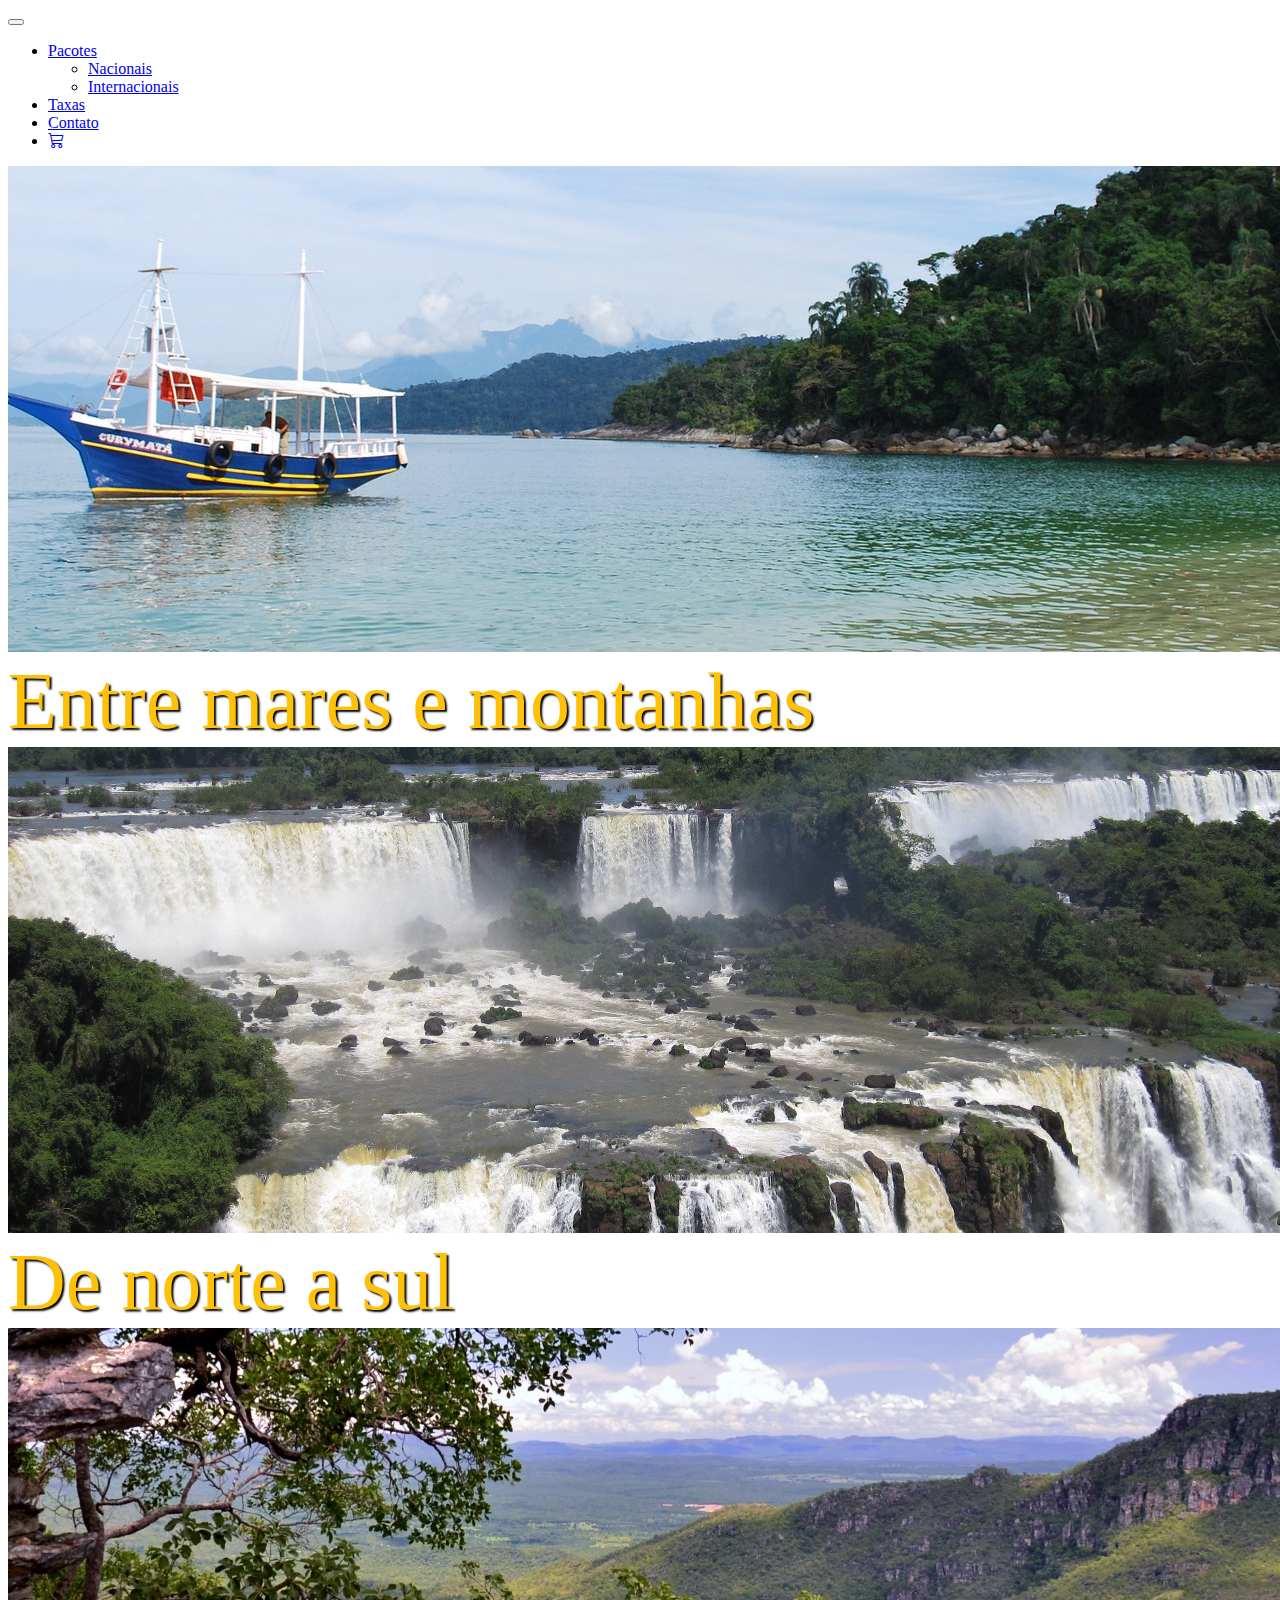
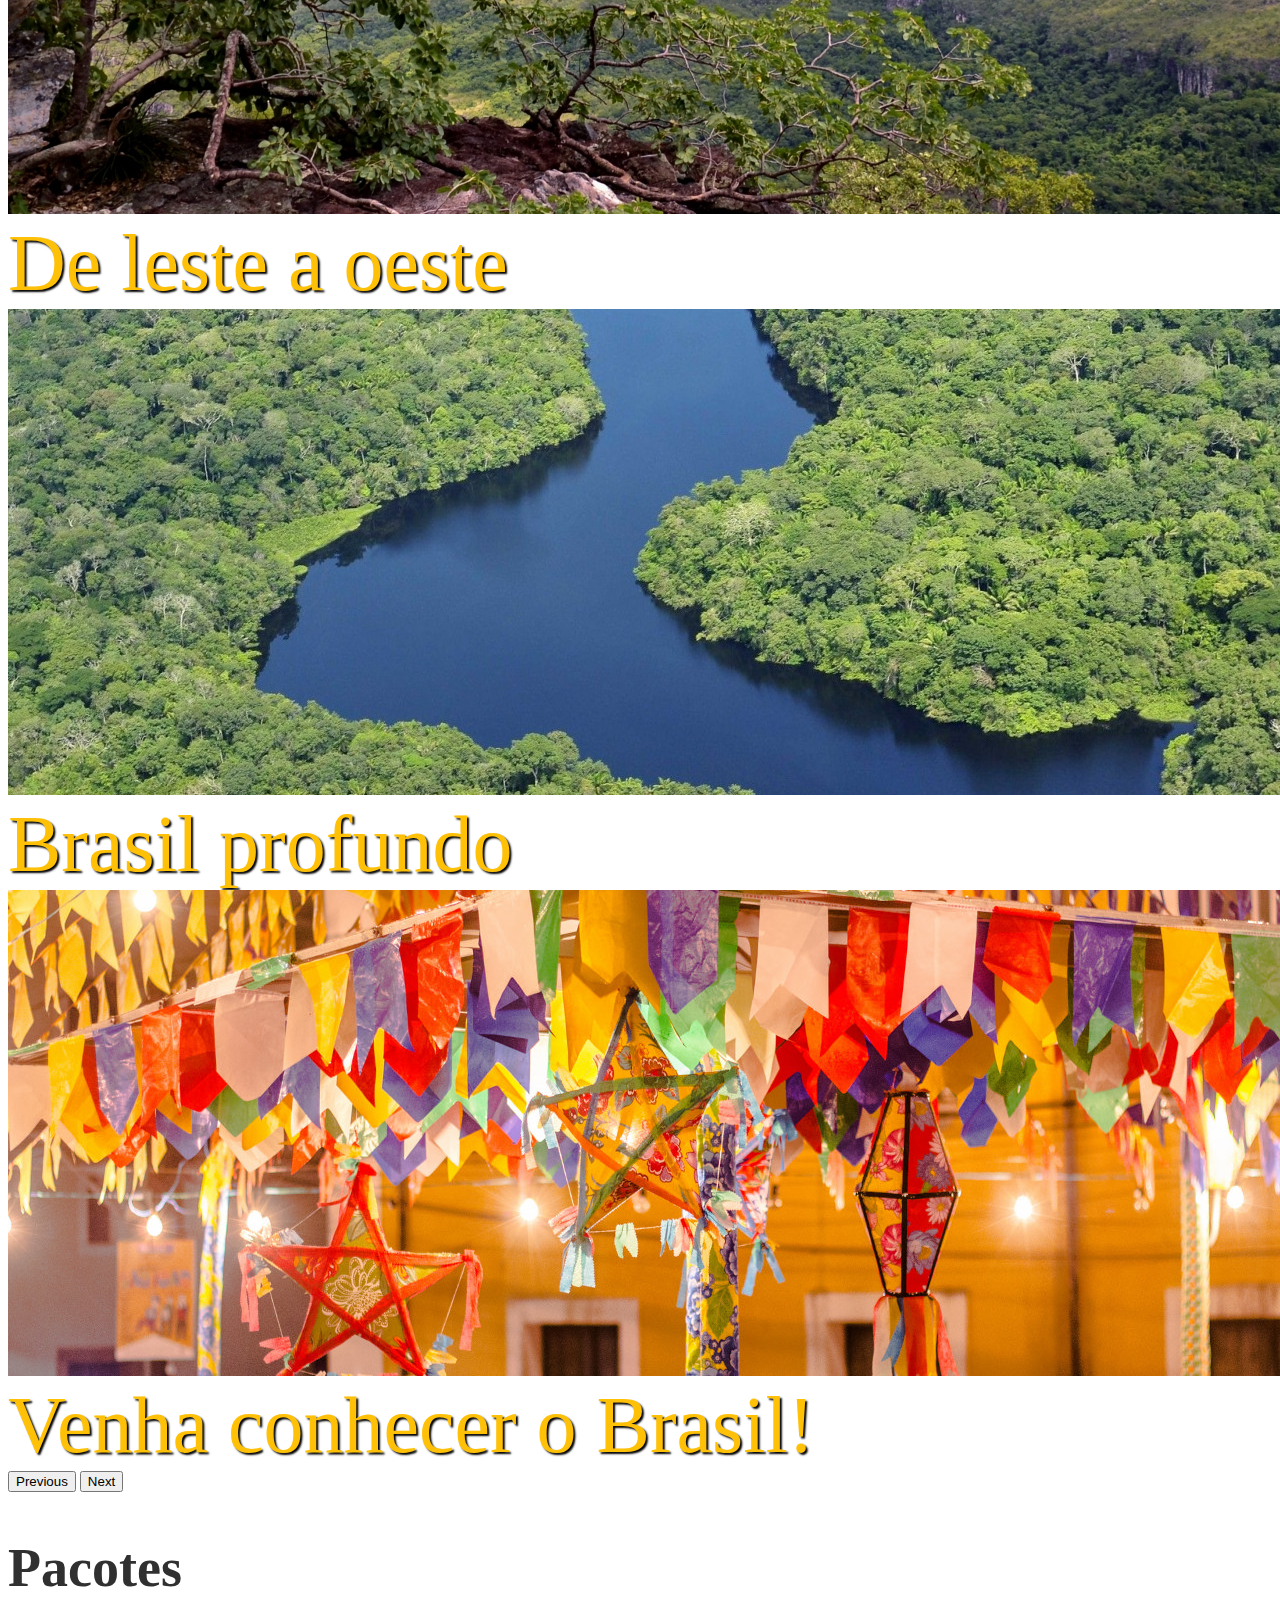
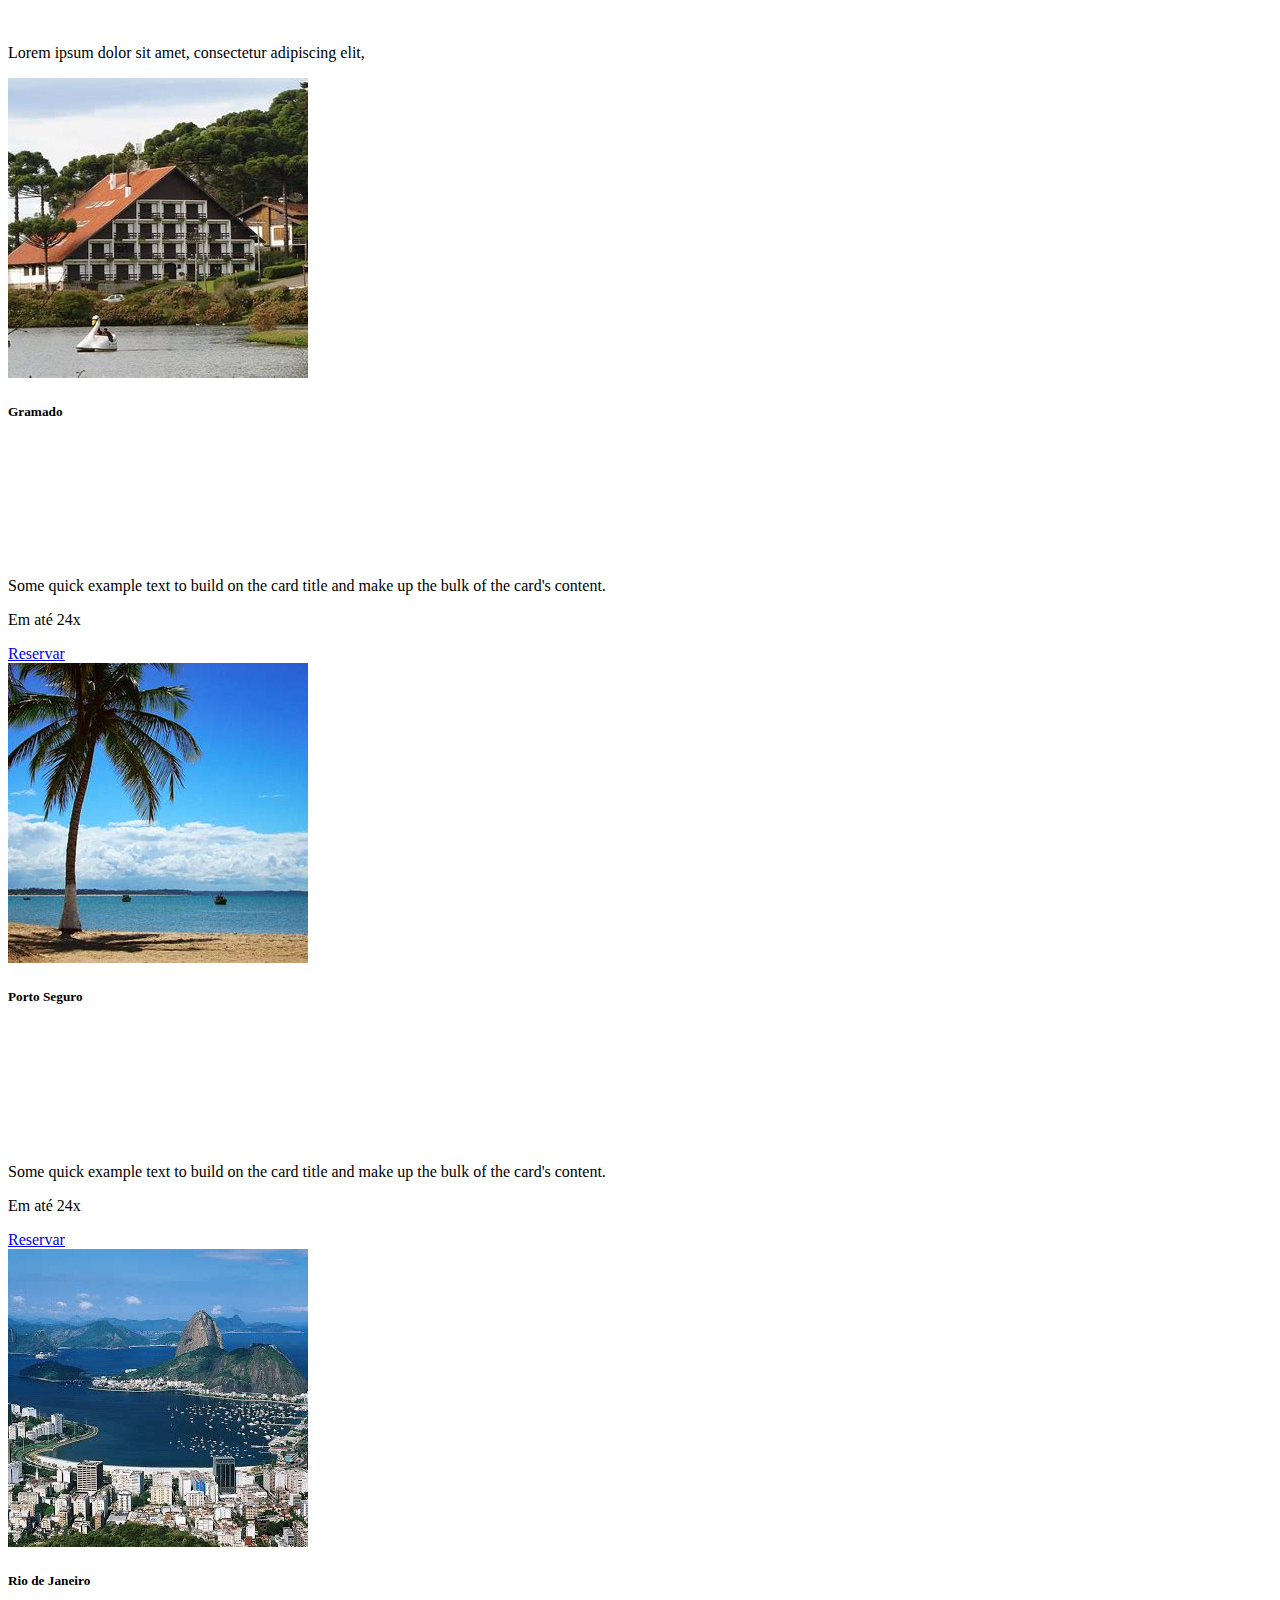
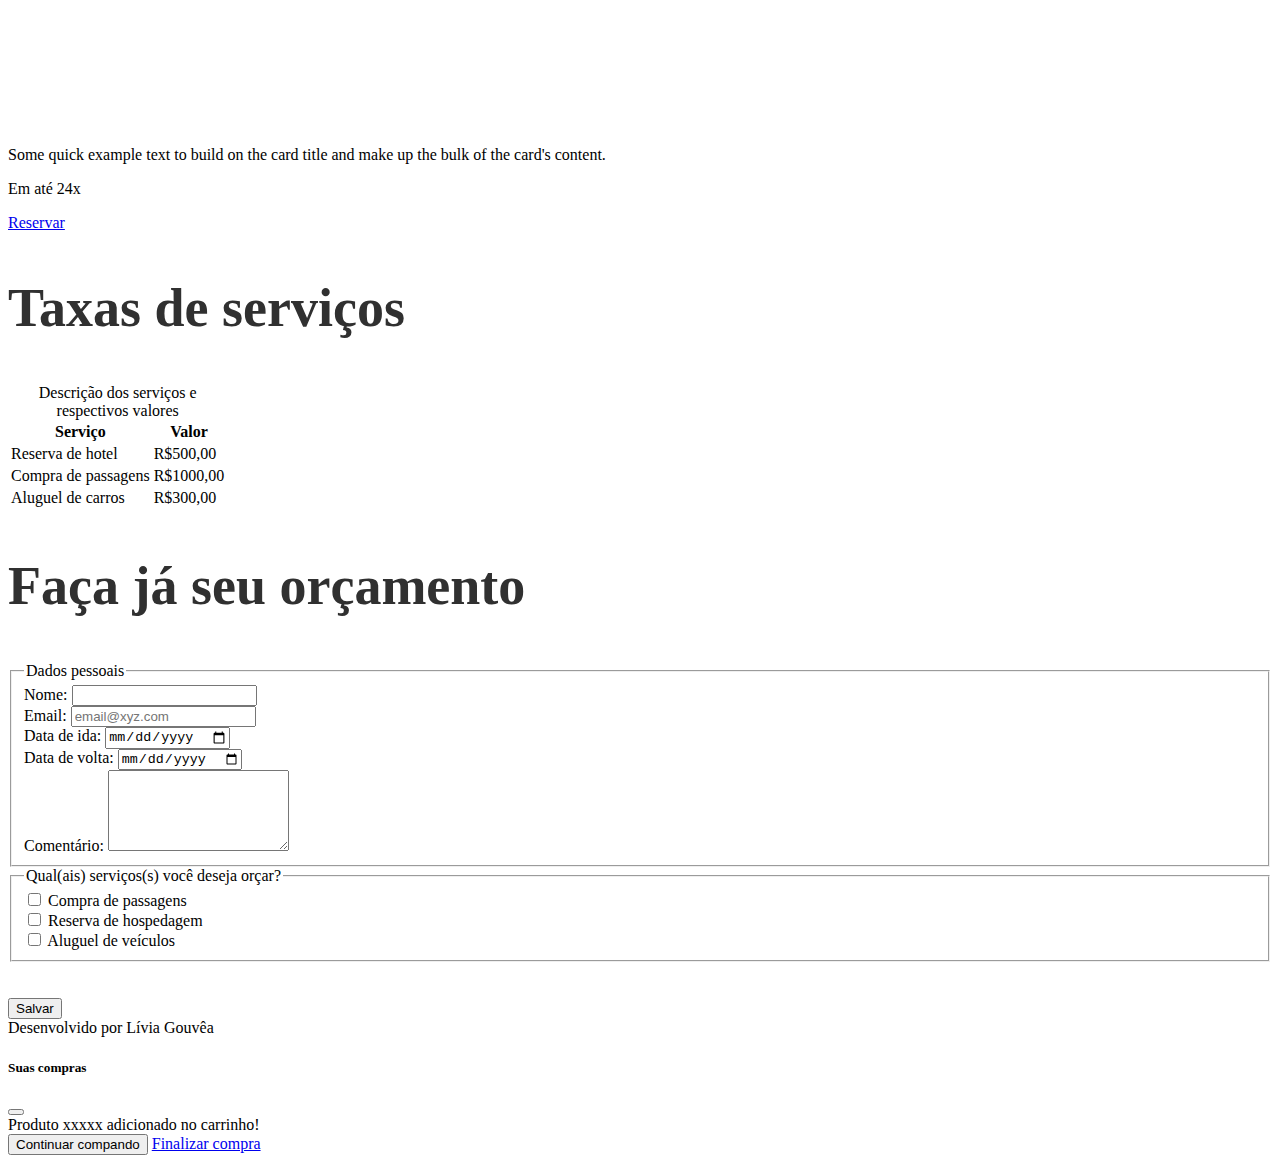
<file: index.html>
<!DOCTYPE html>
<html lang="pt-BR">

<head>
    <meta charset="UTF-8">
    <meta name="viewport" content="width=device-width, initial-scale=1.0">
    <link href="https://cdn.jsdelivr.net/npm/bootstrap@5.2.0-beta1/dist/css/bootstrap.min.css" rel="stylesheet" integrity="sha384-0evHe/X+R7YkIZDRvuzKMRqM+OrBnVFBL6DOitfPri4tjfHxaWutUpFmBp4vmVor" crossorigin="anonymous">
    <!-- Ir na página do projeto e clicar em "icons". Procurar por "cart" -->
    <link rel="stylesheet" href="https://cdn.jsdelivr.net/npm/bootstrap-icons@1.8.3/font/bootstrap-icons.css">
    <link rel="stylesheet" href="css/style.css">
    <title>Viagem dos sonhos</title>
</head>

<body>
    <header class="container-fluid p-2 bg-warning text-center">
        <nav class="navbar navbar-expand-sm bg-warning">
            <div class="container-fluid justify-content-end">
                <button class="navbar-toggler" type="button" data-bs-toggle="collapse" data-bs-target="#mynavbar">
                    <span class="navbar-toggler-icon"></span>
                </button>
                <div class="collapse navbar-collapse justify-content-end" id="mynavbar">
                    <ul class="navbar-nav">
                        <li class="nav-item dropdown">
                            <a class="nav-link dropdown-toggle" href="#" id="dropdown03" data-bs-toggle="dropdown" aria-expanded="false">Pacotes</a>
                            <ul class="dropdown-menu bg-warning" aria-labelledby="dropdown03">
                              <li><a class="dropdown-item" href="#">Nacionais</a></li>
                              <li><a class="dropdown-item" href="#">Internacionais</a></li>
                            </ul>
                        </li>
                        <li class="nav-item"><a class="nav-link" href="#">Taxas</a></li>
                        <li class="nav-item"><a class="nav-link" href="#">Contato</a></li>
                        <li class="nav-item"><a class="nav-link" href="#"><i class="bi bi-cart3"></i></a></li>
                    </ul>
                </div>
            </div>
        </nav>
        <div id="carouselExampleCaptions" class="carousel slide" data-bs-ride="false">
            <div class="carousel-inner">
                <div class="carousel-item active">
                    <img src="img/carousel/angra.jpg" class="d-block w-100" alt="Imagem de Angra dos Reis">
                    <div class="carousel-caption d-none d-md-block">
                        Entre mares e montanhas
                    </div>
                </div>
                <div class="carousel-item">
                    <img src="img/carousel/cataratas-iguacu.jpg" class="d-block w-100" alt="Imagem das Cataratas do Rio Iguaçu">
                    <div class="carousel-caption d-none d-md-block">
                        De norte a sul
                    </div>
                </div>
                <div class="carousel-item">
                    <img src="img/carousel/chapada-veadeiros.jpg" class="d-block w-100" alt="Imagem Chapada dos Veadeiros">
                    <div class="carousel-caption d-none d-md-block">
                        De leste a oeste
                    </div>
                </div>
                <div class="carousel-item">
                    <img src="img/carousel/amazonas.jpg" class="d-block w-100" alt="Imagem do Amazonas">
                    <div class="carousel-caption d-none d-md-block">
                        Brasil profundo
                    </div>
                </div>
                <div class="carousel-item">
                    <img src="img/carousel/nordeste.jpg" class="d-block w-100" alt="Imagem festa Nordestina">
                    <div class="carousel-caption d-none d-md-block">
                        Venha conhecer o Brasil!
                </div>
            </div>
            </div>

            <button class="carousel-control-prev" type="button" data-bs-target="#carouselExampleCaptions" data-bs-slide="prev">
              <span class="carousel-control-prev-icon" aria-hidden="true"></span>
              <span class="visually-hidden">Previous</span>
            </button>
            <button class="carousel-control-next" type="button" data-bs-target="#carouselExampleCaptions" data-bs-slide="next">
              <span class="carousel-control-next-icon" aria-hidden="true"></span>
              <span class="visually-hidden">Next</span>
            </button>
          </div>
    </header>
    <main>
    <!-- Buscar exemplo no site do Bootstrap -->
    <section class="container-fluid bg-light text-center p-5">
        <h2>Pacotes</h2>
        <p>Lorem ipsum dolor sit amet, consectetur adipiscing elit, </p>
        <div class="row">
            <div class="col-md-4">
                <div class="card bg-warning">
                    <img src="img/nossos-pacotes/gramado.jpeg   " class="card-img-top" alt="...">
                    <div class="card-body">
                      <h5 class="card-title">Gramado</h5>
                      <h1 class="card-subtitle mb-2 text-muted">R$5.000,00</h1>
                      <p class="card-text">Some quick example text to build on the card title and make up the bulk of the card's content.</p>
                      <p class="text-muted">Em até 24x</p>
                      <a href="#" class="btn btn-primary" data-bs-toggle="modal" data-bs-target="#exampleModal">Reservar</a>
                    </div>
                    <!--
                      Os atributos data* são utilizados para atribuir novas propriedades a elementos HTML5
                      Neste caso, o data-toggle (data-bs-toggle em boostrap para evitar conflitos) diz que este botão irá acinar uma modal
                      Já o data-target (data-bs-target no bootstrap) diz qual modal ele vai acionar -->
                </div>
            </div>
            <div class="col-md-4">
                <div class="card bg-warning">
                    <img src="img/nossos-pacotes/porto-seguro.jpeg" class="card-img-top" alt="...">
                    <div class="card-body">
                      <h5 class="card-title">Porto Seguro</h5>
                      <h1 class="card-subtitle mb-2 text-muted">R$4.000,00</h1>
                      <p class="card-text">Some quick example text to build on the card title and make up the bulk of the card's content.</p>
                      <p class="text-muted">Em até 24x</p>
                      <a href="#" class="btn btn-primary" data-bs-toggle="modal" data-bs-target="#exampleModal">Reservar</a>
                    </div>
                  </div>
            </div>
            <div class="col-md-4">
                <div class="card bg-warning">
                    <img src="img/nossos-pacotes/rio-de-janeiro.jpeg" class="card-img-top" alt="...">
                    <div class="card-body">
                      <h5 class="card-title">Rio de Janeiro</h5>
                      <h1 class="card-subtitle mb-2 text-muted">R$2.000,00</h1>
                      <p class="card-text">Some quick example text to build on the card title and make up the bulk of the card's content.</p>
                      <p class="text-muted">Em até 24x</p>
                      <a href="#" class="btn btn-primary" data-bs-toggle="modal" data-bs-target="#exampleModal">Reservar</a>
                    </div>
                </div>
            </div>
        </div>
    </section>
    </div>
    <section class="container-fluid bg-light text-center pt-5 pb-5">
        <h2>Taxas de serviços</h2>

        <table class="table table-warning table-striped table-hover table-bordered border-warning">
            <caption>Descrição dos serviços e respectivos valores</caption>
            <thead  class="table-secondary">
                <tr>
                    <th>Serviço</th>
                    <th>Valor</th>
                </tr>
            </thead>
            <tbody class="table-group-divider">
                <tr>
                    <td>Reserva de hotel</td>
                    <td>R$500,00</td>
                </tr>
                <tr>
                    <td>Compra de passagens</td>
                    <td>R$1000,00</td>
                </tr>
                <tr>
                    <td>Aluguel de carros</td>
                    <td>R$300,00</td>
                </tr>
            </tbody>
        </table>
    </section>
    <section class="container-fluid bg-warning p-5">
        <h2 class="text-center">Faça já seu orçamento</h2>
        <form method="GET" action="">
            <fieldset>
                <legend>Dados pessoais</legend>
                <div class="mb-3">
                    <label class="form-label" for="nome">Nome:</label>
                    <input type="text" class="form-control" name="nome" id="nome">
                </div>
                <div class="mb-3">
                    <label class="form-label" for="email">
                    Email:</label>
                    <input type="email" class="form-control" name="email" placeholder="email@xyz.com" id="email" required>
                </div>
                <div class="mb-3">
                    <label class="form-label" for="dataIda">Data de ida:</label>
                    <input type="date"  class="form-control" name="dataIda" id="dataIda">
                </div>
                <div class="mb-3">
                    <label class="form-label" for="dataVolta">Data de volta:</label>
                    <input type="date"  class="form-control" name="dataVolta" id="dataVolta">
                </div>
                <div class="mb-3">
                    <label class="form-label" for="comentario">Comentário:</label>
                    <textarea name="commentario" id="comentario"  class="form-control" rows="5"></textarea>
                </div>
            </fieldset>
            <fieldset>
                <legend>Qual(ais) serviços(s) você deseja orçar?</legend>
                <div class="form-check">
                    <input type="checkbox" class="form-check-input" name="compraPassagens" id="compraPassagens" value="compraPassagens">
                    <label class="form-check-label" for="compraPassagens">Compra de passagens</label>
                </div>
                <div class="form-check">
                    <input type="checkbox" class="form-check-input" name="reservaHospedagem" id="reservaHospedagem" value="reservaHospedagem">
                    <label class="form-check-label" for="reservaHospedagem">Reserva de hospedagem</label>
                </div>
                <div class="form-check">
                    <input type="checkbox" class="form-check-input" name="reservaHospedagem" id="aluguelVeiculos" value="aluguelVeiculos">
                    <label class="form-check-label" for="reservaHospedagem">Aluguel de veículos</label>
                </div>
            </fieldset>
            <br>

            <br>
            <button class="btn btn-secondary">Salvar</button>
        </form>
    </section>
    </main>
    <footer class="container-fluid bg-warning text-center">
        Desenvolvido por Lívia Gouvêa
    </footer>
    <script src="https://cdn.jsdelivr.net/npm/bootstrap@5.2.0-beta1/dist/js/bootstrap.bundle.min.js"
        integrity="sha384-pprn3073KE6tl6bjs2QrFaJGz5/SUsLqktiwsUTF55Jfv3qYSDhgCecCxMW52nD2"
        crossorigin="anonymous"></script>
</body>

<!-- Buscar exemplo no site do bootstrap -->
  <div class="modal fade" id="exampleModal" tabindex="-1" aria-labelledby="exampleModalLabel" aria-hidden="true">
    <div class="modal-dialog">
      <div class="modal-content">
        <div class="modal-header">
          <h5 class="modal-title" id="exampleModalLabel">Suas compras</h5>
          <button type="button" class="btn-close" data-bs-dismiss="modal" aria-label="Close"></button>
        </div>
        <div class="modal-body">
            Produto xxxxx adicionado no carrinho!
        </div>
        <div class="modal-footer">
          <button type="button" class="btn btn-primary" data-bs-dismiss="modal">Continuar compando</button>
          <a href="checkout.html" class="btn btn-success">Finalizar compra</a>
        </div>
      </div>
    </div>
  </div>

</html>
</file>
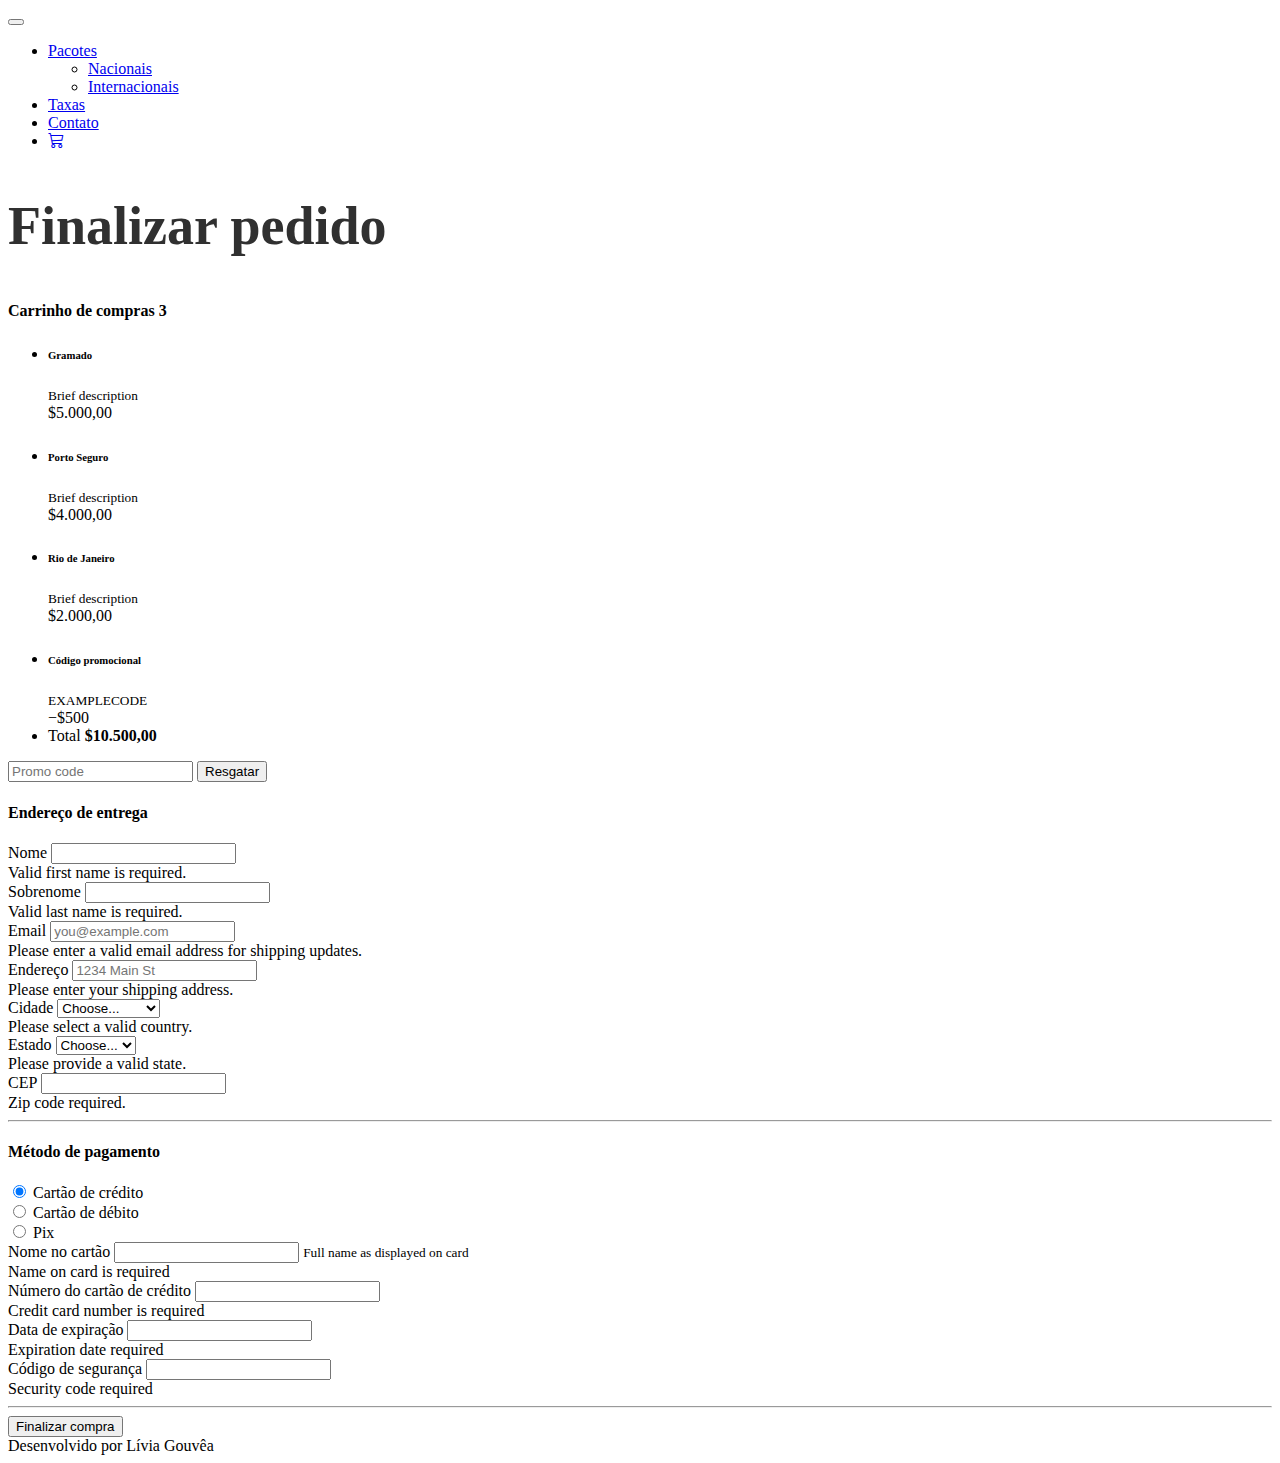
<file: checkout.html>
<!-- 
  Copiar da index: do docutype até o fim da nav. Fechar o <header>
  Copiar da index: do footer até o fechamento do html
  Entrar no site do projeto e clicar em exemplos. Abrir o exemplo "checkou", clicar para ver o códigoe e copiar o que ficar dentro do main 
-->

<!DOCTYPE html>
<html lang="pt-BR">

<head>
    <meta charset="UTF-8">
    <meta name="viewport" content="width=device-width, initial-scale=1.0">
    <link href="https://cdn.jsdelivr.net/npm/bootstrap@5.2.0-beta1/dist/css/bootstrap.min.css" rel="stylesheet" integrity="sha384-0evHe/X+R7YkIZDRvuzKMRqM+OrBnVFBL6DOitfPri4tjfHxaWutUpFmBp4vmVor" crossorigin="anonymous">
    <!-- Ir na página do projeto e clicar em "icons". Procurar por "cart" -->
    <link rel="stylesheet" href="https://cdn.jsdelivr.net/npm/bootstrap-icons@1.8.3/font/bootstrap-icons.css">
    <link rel="stylesheet" href="css/style.css">
    <title>Viagem dos sonhos</title>
</head>
<body>
    <header class="container-fluid p-2 bg-warning text-center">
        <nav class="navbar navbar-expand-sm bg-warning">
            <div class="container-fluid justify-content-end">
                <button class="navbar-toggler" type="button" data-bs-toggle="collapse" data-bs-target="#mynavbar">
                    <span class="navbar-toggler-icon"></span>
                </button>
                <div class="collapse navbar-collapse justify-content-end" id="mynavbar">
                    <ul class="navbar-nav">
                        <li class="nav-item dropdown">
                            <a class="nav-link dropdown-toggle" href="#" id="dropdown03" data-bs-toggle="dropdown" aria-expanded="false">Pacotes</a>
                            <ul class="dropdown-menu bg-warning" aria-labelledby="dropdown03">
                              <li><a class="dropdown-item" href="#">Nacionais</a></li>
                              <li><a class="dropdown-item" href="#">Internacionais</a></li>
                            </ul>
                        </li>
                        <li class="nav-item"><a class="nav-link" href="#">Taxas</a></li>
                        <li class="nav-item"><a class="nav-link" href="#">Contato</a></li>
                        <li class="nav-item"><a class="nav-link" href="#"><i class="bi bi-cart3"></i></a></li>
                    </ul>
                </div>
            </div>
        </nav>
      </header>
      <main class="container">
        <div class="py-5 text-center">
          <h2>Finalizar pedido</h2>
        </div>
    
        <div class="row g-5">
          <div class="col-md-5 col-lg-4 order-md-last">
            <h4 class="d-flex justify-content-between align-items-center mb-3">
              <span class="text-primary">Carrinho de compras</span>
              <span class="badge bg-primary rounded-pill">3</span>
            </h4>
            <ul class="list-group mb-3">
              <li class="list-group-item d-flex justify-content-between lh-sm">
                <div>
                  <h6 class="my-0">Gramado</h6>
                  <small class="text-muted">Brief description</small>
                </div>
                <span class="text-muted">$5.000,00</span>
              </li>
              <li class="list-group-item d-flex justify-content-between lh-sm">
                <div>
                  <h6 class="my-0">Porto Seguro</h6>
                  <small class="text-muted">Brief description</small>
                </div>
                <span class="text-muted">$4.000,00</span>
              </li>
              <li class="list-group-item d-flex justify-content-between lh-sm">
                <div>
                  <h6 class="my-0">Rio de Janeiro</h6>
                  <small class="text-muted">Brief description</small>
                </div>
                <span class="text-muted">$2.000,00</span>
              </li>
              <li class="list-group-item d-flex justify-content-between bg-light">
                <div class="text-success">
                  <h6 class="my-0">Código promocional</h6>
                  <small>EXAMPLECODE</small>
                </div>
                <span class="text-success">−$500</span>
              </li>
              <li class="list-group-item d-flex justify-content-between">
                <span>Total</span>
                <strong>$10.500,00</strong>
              </li>
            </ul>
    
            <form class="card p-2">
              <div class="input-group">
                <input type="text" class="form-control" placeholder="Promo code">
                <button type="submit" class="btn btn-secondary">Resgatar</button>
              </div>
            </form>
          </div>
          <div class="col-md-7 col-lg-8">
            <h4 class="mb-3">Endereço de entrega</h4>
            <form class="needs-validation" novalidate>
              <div class="row g-3">
                <div class="col-sm-6">
                  <label for="firstName" class="form-label">Nome</label>
                  <input type="text" class="form-control" id="firstName" placeholder="" value="" required>
                  <div class="invalid-feedback">
                    Valid first name is required.
                  </div>
                </div>
    
                <div class="col-sm-6">
                  <label for="lastName" class="form-label">Sobrenome</label>
                  <input type="text" class="form-control" id="lastName" placeholder="" value="" required>
                  <div class="invalid-feedback">
                    Valid last name is required.
                  </div>
                </div>
    
                <div class="col-12">
                  <label for="email" class="form-label">Email</label>
                  <input type="email" class="form-control" id="email" placeholder="you@example.com" required>
                  <div class="invalid-feedback">
                    Please enter a valid email address for shipping updates.
                  </div>
                </div>
    
                <div class="col-12">
                  <label for="address" class="form-label">Endereço</label>
                  <input type="text" class="form-control" id="address" placeholder="1234 Main St" required>
                  <div class="invalid-feedback">
                    Please enter your shipping address.
                  </div>
                </div>
    
                <div class="col-md-5">
                  <label for="country" class="form-label">Cidade</label>
                  <select class="form-select" id="country" required>
                    <option value="">Choose...</option>
                    <option>United States</option>
                  </select>
                  <div class="invalid-feedback">
                    Please select a valid country.
                  </div>
                </div>
    
                <div class="col-md-4">
                  <label for="state" class="form-label">Estado</label>
                  <select class="form-select" id="state" required>
                    <option value="">Choose...</option>
                    <option>California</option>
                  </select>
                  <div class="invalid-feedback">
                    Please provide a valid state.
                  </div>
                </div>
    
                <div class="col-md-3">
                  <label for="zip" class="form-label">CEP</label>
                  <input type="text" class="form-control" id="zip" placeholder="" required>
                  <div class="invalid-feedback">
                    Zip code required.
                  </div>
                </div>
              </div>
    
              <hr class="my-4">
    
              <h4 class="mb-3">Método de pagamento</h4>
    
              <div class="my-3">
                <div class="form-check">
                  <input id="credit" name="paymentMethod" type="radio" class="form-check-input" checked required>
                  <label class="form-check-label" for="credit">Cartão de crédito</label>
                </div>
                <div class="form-check">
                  <input id="debit" name="paymentMethod" type="radio" class="form-check-input" required>
                  <label class="form-check-label" for="debit">Cartão de débito</label>
                </div>
                <div class="form-check">
                  <input id="paypal" name="paymentMethod" type="radio" class="form-check-input" required>
                  <label class="form-check-label" for="paypal">Pix</label>
                </div>
              </div>
    
              <div class="row gy-3">
                <div class="col-md-6">
                  <label for="cc-name" class="form-label">Nome no cartão</label>
                  <input type="text" class="form-control" id="cc-name" placeholder="" required>
                  <small class="text-muted">Full name as displayed on card</small>
                  <div class="invalid-feedback">
                    Name on card is required
                  </div>
                </div>
    
                <div class="col-md-6">
                  <label for="cc-number" class="form-label">Número do cartão de crédito</label>
                  <input type="text" class="form-control" id="cc-number" placeholder="" required>
                  <div class="invalid-feedback">
                    Credit card number is required
                  </div>
                </div>
    
                <div class="col-md-3">
                  <label for="cc-expiration" class="form-label">Data de expiração</label>
                  <input type="text" class="form-control" id="cc-expiration" placeholder="" required>
                  <div class="invalid-feedback">
                    Expiration date required
                  </div>
                </div>
    
                <div class="col-md-3">
                  <label for="cc-cvv" class="form-label">Código de segurança</label>
                  <input type="text" class="form-control" id="cc-cvv" placeholder="" required>
                  <div class="invalid-feedback">
                    Security code required
                  </div>
                </div>
              </div>
    
              <hr class="my-4">
    
              <button class="w-100 btn btn-primary btn-lg" type="submit">Finalizar compra</button>
            </form>
          </div>
        </div>
      </main>
      <footer class="container-fluid bg-warning text-center">
        Desenvolvido por Lívia Gouvêa
    </footer>
    <script src="https://cdn.jsdelivr.net/npm/bootstrap@5.2.0-beta1/dist/js/bootstrap.bundle.min.js"
        integrity="sha384-pprn3073KE6tl6bjs2QrFaJGz5/SUsLqktiwsUTF55Jfv3qYSDhgCecCxMW52nD2"
        crossorigin="anonymous"></script>
</body>

</html>
</file>
<file: css/style.css>
header p{
    color: #ffffff;
}

.carousel-caption{
    text-shadow: 2px 2px 2px black;
    font-size: 80px;
    color: #ffc107;
}

h1 {
    font-size: 63px;
    color: #ffffff;
}

h2 {
    font-size: 54px;
    color: #303030;
    font-weight: 600; /* Vai de 100 a 900, onde 400 é igual a normal e 700 é negrito */
}
</file>
